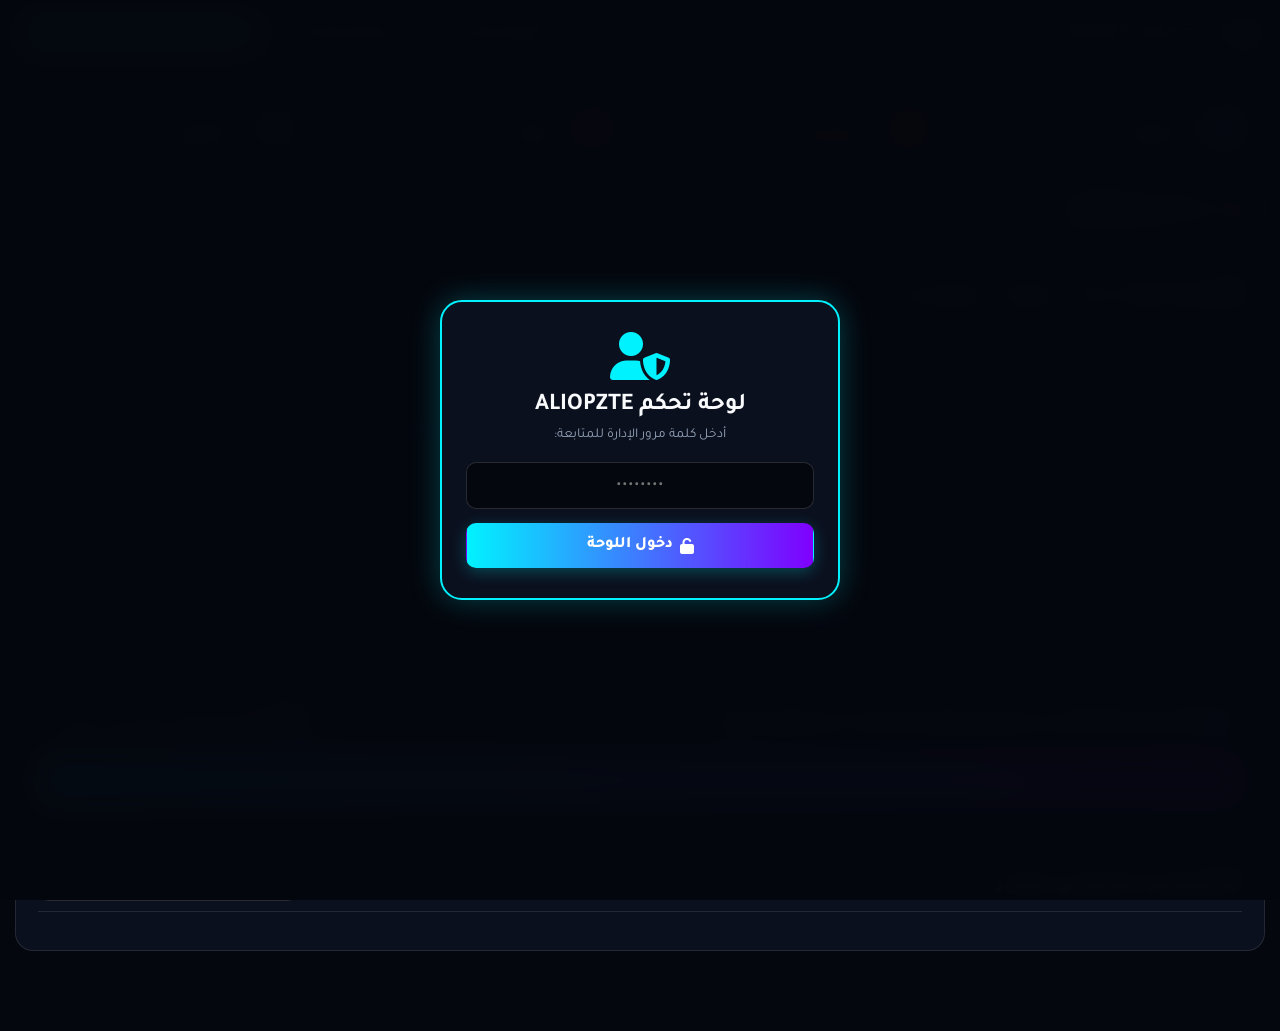
<file: admin.html>
<!DOCTYPE html>
<html lang="ar" dir="rtl">
<head>
    <meta charset="UTF-8">
    <meta name="viewport" content="width=device-width, initial-scale=1.0">
    <title>لوحة تحكم المتجر | ALIOPZTE Admin</title>
    <link href="https://fonts.googleapis.com/css2?family=Tajawal:wght@400;500;700;800;900&display=swap" rel="stylesheet">
    <link rel="stylesheet" href="https://cdnjs.cloudflare.com/ajax/libs/font-awesome/6.5.1/css/all.min.css">
    <style>
        :root {
            --bg-main: #05070e;
            --bg-card: rgba(13, 18, 32, 0.92);
            --primary: #00f2fe;
            --secondary: #7f00ff;
            --accent: #ff007f;
            --success: #10b981;
            --warning: #f59e0b;
            --danger: #ef4444;
            --text-main: #f8fafc;
            --text-muted: #94a3b8;
            --border: rgba(255, 255, 255, 0.1);
        }

        * { box-sizing: border-box; margin: 0; padding: 0; }
        body {
            background-color: var(--bg-main);
            background-image: 
                radial-gradient(circle at 15% 15%, rgba(127, 0, 255, 0.12) 0%, transparent 45%),
                radial-gradient(circle at 85% 85%, rgba(0, 242, 254, 0.12) 0%, transparent 45%);
            background-attachment: fixed;
            color: var(--text-main);
            font-family: 'Tajawal', sans-serif;
            min-height: 100vh;
            padding-bottom: 60px;
        }

        /* شاشة القفل */
        #loginOverlay {
            position: fixed; inset: 0; background: rgba(5, 7, 14, 0.98);
            backdrop-filter: blur(15px); z-index: 9999;
            display: flex; align-items: center; justify-content: center; padding: 20px;
        }
        .login-box {
            background: var(--bg-card); border: 2px solid var(--primary);
            border-radius: 22px; padding: 30px 24px; max-width: 400px; width: 100%;
            text-align: center; box-shadow: 0 0 30px rgba(0, 242, 254, 0.25);
        }

        /* الهيدر */
        .admin-header {
            background: rgba(5, 7, 14, 0.92); backdrop-filter: blur(14px);
            border-bottom: 1px solid var(--border); padding: 14px 20px;
            position: sticky; top: 0; z-index: 1000;
            display: flex; align-items: center; justify-content: space-between; flex-wrap: wrap; gap: 12px;
        }
        .brand { display: flex; align-items: center; gap: 10px; font-weight: 900; font-size: 1.25rem; color: #fff; text-decoration: none; }
        .brand i { color: var(--primary); font-size: 1.5rem; }

        .btn {
            padding: 10px 16px; border-radius: 10px; border: 1px solid transparent;
            font-family: inherit; font-weight: 800; font-size: 0.85rem;
            cursor: pointer; display: inline-flex; align-items: center; gap: 7px;
            text-decoration: none; color: #fff; transition: 0.2s;
        }
        .btn:hover { transform: translateY(-2px); }
        .btn:disabled { opacity: 0.5; cursor: not-allowed; transform: none; }
        .btn-primary { background: linear-gradient(90deg, var(--primary), var(--secondary)); box-shadow: 0 4px 15px rgba(0, 242, 254, 0.25); }
        .btn-success { background: linear-gradient(90deg, #10b981, #059669); box-shadow: 0 4px 15px rgba(16, 185, 129, 0.3); }
        .btn-danger { background: rgba(239, 68, 68, 0.18); border-color: rgba(239, 68, 68, 0.5); color: #fca5a5; }
        .btn-warning { background: linear-gradient(90deg, #f59e0b, #ea580c); color: #fff; }
        .btn-glass { background: rgba(255, 255, 255, 0.07); border-color: var(--border); }

        .container { max-width: 1280px; margin: 20px auto; padding: 0 15px; }

        /* شريط الإحصائيات */
        .stats-grid {
            display: grid; grid-template-columns: repeat(auto-fit, minmax(200px, 1fr));
            gap: 14px; margin-bottom: 20px;
        }
        .stat-card {
            background: var(--bg-card); border: 1px solid var(--border);
            border-radius: 16px; padding: 16px; display: flex; align-items: center; gap: 14px;
        }
        .stat-icon {
            width: 46px; height: 46px; border-radius: 12px;
            display: flex; align-items: center; justify-content: center; font-size: 1.3rem;
        }

        /* التبويبات */
        .tabs-nav {
            display: flex; gap: 8px; overflow-x: auto; padding-bottom: 10px; margin-bottom: 18px;
        }
        .tab-btn {
            background: var(--bg-card); border: 1px solid var(--border);
            color: var(--text-muted); padding: 11px 18px; border-radius: 12px;
            font-family: inherit; font-weight: 800; font-size: 0.88rem;
            cursor: pointer; white-space: nowrap; display: flex; align-items: center; gap: 8px;
        }
        .tab-btn.active {
            background: linear-gradient(90deg, rgba(0, 242, 254, 0.2), rgba(127, 0, 255, 0.2));
            border-color: var(--primary); color: #fff;
        }

        .tab-pane { display: none; }
        .tab-pane.active { display: block; }

        .card-panel {
            background: var(--bg-card); border: 1px solid var(--border);
            border-radius: 18px; padding: 22px; margin-bottom: 20px;
        }
        .panel-title {
            font-size: 1.15rem; font-weight: 900; margin-bottom: 16px;
            padding-bottom: 10px; border-bottom: 1px solid var(--border);
            display: flex; align-items: center; justify-content: space-between; flex-wrap: wrap; gap: 10px;
        }

        .form-grid { display: grid; grid-template-columns: 1fr 1fr; gap: 14px; margin-bottom: 14px; }
        @media (max-width: 700px) { .form-grid { grid-template-columns: 1fr; } }
        .form-group { margin-bottom: 14px; }
        label { display: block; font-size: 0.84rem; font-weight: 800; margin-bottom: 6px; color: #cbd5e1; }
        input[type="text"], input[type="password"], input[type="datetime-local"], select, textarea {
            width: 100%; padding: 11px 14px; border-radius: 10px;
            border: 1px solid rgba(255, 255, 255, 0.14); background: rgba(5, 7, 14, 0.85);
            color: #fff; font-family: inherit; font-size: 0.9rem; outline: none;
        }
        input:focus, select:focus, textarea:focus { border-color: var(--primary); }

        textarea.code-editor-box {
            font-family: monospace;
            font-size: 0.82rem;
            direction: ltr;
            text-align: left;
            line-height: 1.5;
            background: #02040a;
            border-color: rgba(16, 185, 129, 0.4);
            color: #00ff88;
        }

        .patch-guide-banner {
            background: rgba(16, 185, 129, 0.08);
            border: 1px dashed rgba(16, 185, 129, 0.5);
            border-radius: 12px;
            padding: 12px 15px;
            margin-bottom: 16px;
            font-size: 0.83rem;
            line-height: 1.6;
            color: #d1fae5;
        }

        /* قائمة العناصر في الأدمن */
        .admin-items-grid {
            display: grid; grid-template-columns: repeat(auto-fill, minmax(270px, 1fr)); gap: 14px;
        }
        .admin-item-card {
            background: rgba(5, 7, 14, 0.75); border: 1px solid var(--border);
            border-radius: 14px; overflow: hidden; display: flex; flex-direction: column;
        }
        .admin-item-card img { width: 100%; height: 140px; object-fit: cover; }
        .admin-item-body { padding: 12px; flex: 1; display: flex; flex-direction: column; gap: 6px; }
        .admin-item-actions { display: flex; gap: 6px; margin-top: auto; padding-top: 8px; flex-wrap: wrap; }

        /* بادجات جوائز العجلة */
        .prizes-list { display: flex; flex-wrap: wrap; gap: 10px; margin-top: 12px; }
        .prize-chip {
            background: rgba(255, 215, 0, 0.12); border: 1px solid rgba(255, 215, 0, 0.4);
            color: #ffd700; padding: 8px 14px; border-radius: 12px; font-weight: 800; font-size: 0.88rem;
            display: flex; align-items: center; gap: 10px;
        }
        .prize-chip button {
            background: rgba(239, 68, 68, 0.25); border: none; color: #fca5a5;
            width: 22px; height: 22px; border-radius: 50%; cursor: pointer; font-size: 0.75rem;
        }

        .quick-xp-btns { display: flex; gap: 8px; flex-wrap: wrap; margin: 10px 0 16px; }
        .quick-xp-btn {
            background: rgba(0, 242, 254, 0.12); border: 1px solid rgba(0, 242, 254, 0.35);
            color: var(--primary); padding: 6px 12px; border-radius: 8px;
            font-family: inherit; font-weight: 800; font-size: 0.8rem; cursor: pointer;
        }
        .quick-xp-btn:hover { background: var(--primary); color: #000; }

        #toastBox {
            position: fixed; bottom: 20px; left: 20px; z-index: 9999;
            display: flex; flex-direction: column; gap: 8px;
        }
        .toast-item {
            background: #0d1222; border-right: 4px solid var(--primary);
            color: #fff; padding: 12px 18px; border-radius: 10px; font-weight: 800;
            box-shadow: 0 8px 25px rgba(0,0,0,0.6); font-size: 0.88rem;
        }
    </style>
</head>
<body>

    <!-- نافذة تسجيل الدخول للأدمن -->
    <div id="loginOverlay">
        <div class="login-box">
            <i class="fa-solid fa-user-shield" style="font-size:3rem; color:var(--primary); margin-bottom:12px;"></i>
            <h2 style="margin-bottom:6px;">لوحة تحكم ALIOPZTE</h2>
            <p style="color:var(--text-muted); font-size:0.85rem; margin-bottom:18px;">أدخل كلمة مرور الإدارة للمتابعة:</p>
            <input type="password" id="adminPassInput" placeholder="••••••••" style="text-align:center; font-size:1.2rem; margin-bottom:14px;" onkeydown="if(event.key==='Enter') checkAdminLogin()">
            <button type="button" onclick="checkAdminLogin()" class="btn btn-primary" style="width:100%; justify-content:center; padding:12px; font-size:1rem;">
                <i class="fa-solid fa-unlock"></i> دخول اللوحة
            </button>
            <p id="loginErr" style="color:var(--danger); font-size:0.82rem; margin-top:10px; display:none;">❌ كلمة المرور غير صحيحة!</p>
        </div>
    </div>

    <!-- سكريبت مستقل ومعزول لتسجيل الدخول حتى يعمل فوراً وبضمان 100% -->
    <script>
        function checkAdminLogin() {
            var passInput = document.getElementById('adminPassInput');
            var errBox = document.getElementById('loginErr');
            var val = passInput ? passInput.value.trim() : '';
            if (val === "19861986") {
                sessionStorage.setItem("ali_admin_logged", "true");
                document.getElementById('loginOverlay').style.display = 'none';
                if (typeof window.initAdminPanel === 'function') {
                    window.initAdminPanel();
                }
            } else {
                if (errBox) errBox.style.display = 'block';
            }
        }
        if (sessionStorage.getItem("ali_admin_logged") === "true") {
            document.getElementById('loginOverlay').style.display = 'none';
        }
    </script>

    <!-- الهيدر العلوي -->
    <header class="admin-header">
        <a href="index.html" class="brand">
            <i class="fa-solid fa-gauge-high"></i>
            <span>إدارة متجر <span style="color:var(--primary);">ALIOPZTE</span></span>
        </a>
        <div style="display:flex; gap:8px; flex-wrap:wrap;">
            <a href="index.html" class="btn btn-glass"><i class="fa-solid fa-store"></i> فتح المتجر</a>
            <button onclick="saveDataToGitHub()" id="mainSaveBtn" class="btn btn-success">
                <i class="fa-solid fa-cloud-arrow-up"></i> حفظ جميع التغييرات في المتجر
            </button>
        </div>
    </header>

    <div class="container">
        <!-- شريط الإحصائيات السريعة -->
        <div class="stats-grid">
            <div class="stat-card">
                <div class="stat-icon" style="background:rgba(0,242,254,0.15); color:var(--primary);"><i class="fa-solid fa-gamepad"></i></div>
                <div>
                    <span style="font-size:0.78rem; color:var(--text-muted);">إجمالي العناصر والملفات</span>
                    <strong id="statItemsCount" style="display:block; font-size:1.25rem;">0 عنصر</strong>
                </div>
            </div>
            <div class="stat-card">
                <div class="stat-icon" style="background:rgba(245,158,11,0.15); color:#ffd700;"><i class="fa-solid fa-dharmachakra"></i></div>
                <div>
                    <span style="font-size:0.78rem; color:var(--text-muted);">حالة عجلة الحظ</span>
                    <strong id="statWheelState" style="display:block; font-size:1.1rem; color:#ffd700;">مقفلة 🔒</strong>
                </div>
            </div>
            <div class="stat-card">
                <div class="stat-icon" style="background:rgba(255,0,127,0.15); color:var(--accent);"><i class="fa-solid fa-key"></i></div>
                <div>
                    <span style="font-size:0.78rem; color:var(--text-muted);">أكواد الهدايا الفعالة</span>
                    <strong id="statCodesCount" style="display:block; font-size:1.25rem;">0 كود</strong>
                </div>
            </div>
            <div class="stat-card">
                <div class="stat-icon" style="background:rgba(16,185,129,0.15); color:var(--success);"><i class="fa-solid fa-handshake"></i></div>
                <div>
                    <span style="font-size:0.78rem; color:var(--text-muted);">شركاء المتجر</span>
                    <strong id="statPartnersCount" style="display:block; font-size:1.25rem;">0 شريك</strong>
                </div>
            </div>
        </div>

        <!-- أزرار التبويبات -->
        <nav class="tabs-nav">
            <button class="tab-btn active" onclick="switchTab('tab-items', this)"><i class="fa-solid fa-boxes-stacked"></i> إدارة الألعاب والمودات</button>
            <button class="tab-btn" onclick="switchTab('tab-wheel', this)"><i class="fa-solid fa-dharmachakra"></i> عجلة الحظ وجوائز XP</button>
            <button class="tab-btn" onclick="switchTab('tab-codes', this)"><i class="fa-solid fa-key"></i> أكواد الهدايا</button>
            <button class="tab-btn" onclick="switchTab('tab-partners', this)"><i class="fa-solid fa-handshake"></i> روم الشراكات</button>
            <button class="tab-btn" onclick="switchTab('tab-settings', this)"><i class="fa-solid fa-sliders"></i> الأخبار وإعدادات GitHub</button>
            <button class="tab-btn" onclick="switchTab('tab-updater', this)"><i class="fa-solid fa-wand-magic-sparkles" style="color:#10b981;"></i> 🤖 المرقع الذكي وتحديث الكود</button>
        </nav>

        <!-- ================= 1. تبويب إدارة العناصر ================= -->
        <div id="tab-items" class="tab-pane active">
            <div class="card-panel">
                <div class="panel-title">
                    <span id="itemFormHeader"><i class="fa-solid fa-plus-circle" style="color:var(--primary);"></i> إضافة لعبة / مود / سكربت / فيديو جديد</span>
                    <button id="cancelEditBtn" onclick="resetItemForm()" class="btn btn-glass" style="display:none;">إلغاء التعديل</button>
                </div>

                <input type="hidden" id="editItemId" value="">

                <div class="form-grid">
                    <div class="form-group">
                        <label>عنوان العنصر (اسم اللعبة أو المود أو الحلقة):</label>
                        <input type="text" id="itemTitle" placeholder="مثال: مود التحول في ماين كرافت للجوال">
                    </div>
                    <div class="form-group">
                        <label>القسم (Category):</label>
                        <select id="itemCategory">
                            <option value="minecraft">🧊 ماين كرافت (minecraft)</option>
                            <option value="roblox">🎮 روبلكس (roblox)</option>
                            <option value="mods">🧩 مودات (mods)</option>
                            <option value="scripts">💻 سكربتات (scripts)</option>
                            <option value="other-games">👻 ألعاب أخرى (other-games)</option>
                            <option value="videos">🎬 فيديوهات (videos)</option>
                        </select>
                    </div>
                </div>

                <div class="form-grid">
                    <div class="form-group">
                        <label>رابط صورة العنصر (Image URL):</label>
                        <input type="text" id="itemImage" placeholder="https://...">
                    </div>
                    <div class="form-group">
                        <label>رابط التحميل أو الفيديو (Download / Video URL):</label>
                        <input type="text" id="itemUrl" placeholder="https://...">
                    </div>
                </div>

                <div class="form-group">
                    <label>وصف العنصر:</label>
                    <textarea id="itemDesc" rows="2" placeholder="اكتب وصفاً مختصراً ومشوقاً للعنصر..."></textarea>
                </div>

                <div class="form-group">
                    <label>كود السكربت للنسخ المباشر (اختياري - يظهر في صندوق النسخ السريع):</label>
                    <input type="text" id="itemScript" placeholder="اختياري: loadstring(game:HttpGet('...'))()">
                </div>

                <div style="display:flex; align-items:center; justify-content:space-between; flex-wrap:wrap; gap:12px; background:rgba(88,101,242,0.12); border:1px solid rgba(88,101,242,0.35); padding:12px 15px; border-radius:12px; margin-bottom:14px;">
                    <label style="margin:0; display:flex; align-items:center; gap:8px; cursor:pointer; color:#fff;">
                        <input type="checkbox" id="notifyDiscordOnAdd" checked style="width:18px; height:18px;">
                        <span>🔔 إرسال إشعار تلقائي في ديسكورد مع منشن <code>@everyone</code> عند إضافة هذا العنصر</span>
                    </label>
                    <label style="margin:0; display:flex; align-items:center; gap:8px; cursor:pointer; color:#ffd700;">
                        <input type="checkbox" id="setAsFeaturedOnAdd" style="width:18px; height:18px;">
                        <span>🔥 تعيين كعنصر رائج في أعلى المتجر</span>
                    </label>
                </div>

                <button id="saveItemBtn" onclick="addOrUpdateItem()" class="btn btn-primary" style="width:100%; justify-content:center; padding:12px; font-size:0.95rem;">
                    <i class="fa-solid fa-plus"></i> إضافة العنصر وحفظه في المتجر
                </button>
            </div>

            <div class="card-panel">
                <div class="panel-title">
                    <span><i class="fa-solid fa-layer-group" style="color:var(--primary);"></i> العناصر الحالية في المتجر</span>
                    <input type="text" id="adminSearchInput" oninput="renderAdminItems()" placeholder="ابحث في العناصر..." style="max-width:260px; padding:7px 12px;">
                </div>
                <div id="adminItemsGrid" class="admin-items-grid"></div>
            </div>
        </div>

        <!-- ================= 2. تبويب عجلة الحظ وجوائز الـ XP ================= -->
        <div id="tab-wheel" class="tab-pane">
            <div class="card-panel">
                <div class="panel-title">
                    <span><i class="fa-solid fa-dharmachakra" style="color:#ffd700;"></i> التحكم الكامل بعجلة الحظ وجوائز الـ XP</span>
                    <button onclick="saveDataToGitHub()" class="btn btn-success"><i class="fa-solid fa-floppy-disk"></i> حفظ إعدادات العجلة</button>
                </div>

                <div class="form-group">
                    <label>حالة عجلة الحظ في المتجر (Wheel Status):</label>
                    <select id="wheelStatusSelect" onchange="updateWheelStatusLocal()">
                        <option value="open">🟢 مفتوحة للجميع (Open - يمكن للمتابعين تدويرها)</option>
                        <option value="locked">🔒 مقفلة مؤقتاً (Locked - تظهر العجلة مع رسالة مقفلة مؤقتاً)</option>
                        <option value="hidden">👁️‍🗨️ مخفية تماماً (Hidden - إخفاء زر الحظ من الهيدر)</option>
                    </select>
                </div>

                <hr style="border-color:var(--border); margin:18px 0;">

                <label>⚡ إضافة سريعة لجوائز نقاط XP بضغطة زر (تُضاف لرصيد الفائز تلقائياً):</label>
                <div class="quick-xp-btns">
                    <button class="quick-xp-btn" onclick="quickAddPrize('10 XP 🎁')">+ إضافة (10 XP 🎁)</button>
                    <button class="quick-xp-btn" onclick="quickAddPrize('25 XP ⚡')">+ إضافة (25 XP ⚡)</button>
                    <button class="quick-xp-btn" onclick="quickAddPrize('50 XP 🔥')">+ إضافة (50 XP 🔥)</button>
                    <button class="quick-xp-btn" onclick="quickAddPrize('100 XP 💎')">+ إضافة (100 XP 💎)</button>
                    <button class="quick-xp-btn" onclick="quickAddPrize('200 XP 👑')">+ إضافة (200 XP 👑)</button>
                    <button class="quick-xp-btn" onclick="quickAddPrize('حظ أوفر في المرة القادمة!')">+ إضافة (حظ أوفر)</button>
                </div>

                <div class="form-group" style="margin-top:14px;">
                    <label>أو اكتب جائزة مخصصة (أي نص يحتوي على رقم مثل <code>75 XP</code> سيعطي الفائز 75 نقطة XP تلقائياً!):</label>
                    <div style="display:flex; gap:10px;">
                        <input type="text" id="newWheelPrizeInput" placeholder="مثال: 60 XP 🔥 أو كود سري: VIP2026">
                        <button onclick="addCustomWheelPrize()" class="btn btn-primary" style="white-space:nowrap;"><i class="fa-solid fa-plus"></i> إضافة الجائزة</button>
                    </div>
                </div>

                <label style="margin-top:16px;">🎁 الجوائز الموجودة داخل العجلة حالياً (اضغط X لحذف أي جائزة):</label>
                <div id="wheelPrizesList" class="prizes-list"></div>
            </div>
        </div>

        <!-- ================= 3. تبويب أكواد الهدايا ================= -->
        <div id="tab-codes" class="tab-pane">
            <div class="card-panel">
                <div class="panel-title">
                    <span><i class="fa-solid fa-key" style="color:var(--accent);"></i> إدارة أكواد الهدايا والمودات السرية</span>
                </div>

                <div class="form-grid">
                    <div class="form-group">
                        <label>الكود السري (Code):</label>
                        <div style="display:flex; gap:8px;">
                            <input type="text" id="newCodeText" placeholder="مثال: ALI2026">
                            <button onclick="generateRandomCode()" class="btn btn-glass" title="توليد كود عشوائي"><i class="fa-solid fa-dice"></i></button>
                        </div>
                    </div>
                    <div class="form-group">
                        <label>الرابط الذي يفتحه الكود (URL):</label>
                        <input type="text" id="newCodeUrl" placeholder="https://...">
                    </div>
                </div>
                <button onclick="addGiftCode()" class="btn btn-primary"><i class="fa-solid fa-plus"></i> إضافة الكود وحفظه</button>

                <div id="codesListContainer" style="margin-top:20px; display:flex; flex-direction:column; gap:10px;"></div>
            </div>
        </div>

        <!-- ================= 4. تبويب الشراكات ================= -->
        <div id="tab-partners" class="tab-pane">
            <div class="card-panel">
                <div class="panel-title">
                    <span><i class="fa-solid fa-handshake" style="color:var(--primary);"></i> إدارة روم الشراكات</span>
                </div>
                <div class="form-grid">
                    <div class="form-group">
                        <label>اسم الشريك أو القناة:</label>
                        <input type="text" id="partnerName" placeholder="اسم اليوتيوبر / الشريك">
                    </div>
                    <div class="form-group">
                        <label>رابط صورة الشريك (Avatar URL):</label>
                        <input type="text" id="partnerImage" placeholder="https://...">
                    </div>
                </div>
                <div class="form-group">
                    <label>رابط قناة اليوتيوب أو السيرفر:</label>
                    <input type="text" id="partnerUrl" placeholder="https://youtube.com/...">
                </div>
                <button onclick="addPartner()" class="btn btn-primary"><i class="fa-solid fa-plus"></i> إضافة الشريك وحفظه</button>

                <div id="partnersListContainer" style="margin-top:20px; display:grid; grid-template-columns:repeat(auto-fill, minmax(240px,1fr)); gap:12px;"></div>
            </div>
        </div>

        <!-- ================= 5. تبويب الأخبار وإعدادات GitHub والديسكورد ================= -->
        <div id="tab-settings" class="tab-pane">
            <div class="card-panel">
                <div class="panel-title">
                    <span><i class="fa-solid fa-bullhorn" style="color:var(--primary);"></i> شريط الأخبار المتحرك والعداد التنازلي وإعدادات الربط</span>
                    <button onclick="saveDataToGitHub()" class="btn btn-success"><i class="fa-solid fa-floppy-disk"></i> حفظ الإعدادات</button>
                </div>

                <div class="form-group">
                    <label>نص شريط الأخبار المتحرك في أعلى المتجر (News Ticker):</label>
                    <input type="text" id="newsTickerInput" placeholder="🔥 أهلاً بك في متجر ALIOPZTE الرسمي...">
                </div>

                <div class="form-grid">
                    <div class="form-group">
                        <label>عنوان الحدث القادم (فوق العداد التنازلي في المتجر):</label>
                        <input type="text" id="eventTitleInput" placeholder="🔥 العد التنازلي للفعالية والتحديث القادم في المتجر!">
                    </div>
                    <div class="form-group">
                        <label>وقت وتاريخ انتهاء العداد التنازلي:</label>
                        <input type="datetime-local" id="eventTargetDateInput">
                    </div>
                </div>

                <div class="form-group">
                    <label>العنصر الرائج في البنر الرئيسي (Featured Item):</label>
                    <select id="featuredItemSelect"></select>
                </div>

                <hr style="border-color:var(--border); margin:20px 0;">

                <div class="form-grid">
                    <div class="form-group">
                        <label><i class="fa-brands fa-github"></i> مفتاح GitHub الشخصي (Token - يُحفظ في جهازك فقط):</label>
                        <input type="password" id="ghTokenInput" placeholder="ghp_xxxxxxxxxxxxxxxxxxxx" oninput="localStorage.setItem('ali_store_gh_token', this.value.trim())">
                    </div>
                    <div class="form-group">
                        <label><i class="fa-brands fa-discord"></i> رابط Webhook ديسكورد لإشعارات الإضافات الجديدة:</label>
                        <input type="text" id="discordWebhookInput" placeholder="https://discord.com/api/webhooks/..." oninput="localStorage.setItem('ali_store_webhook', this.value.trim())">
                    </div>
                </div>

                <div style="display:flex; gap:10px; flex-wrap:wrap; margin-top:10px;">
                    <button onclick="downloadBackupJson()" class="btn btn-glass"><i class="fa-solid fa-download"></i> تحميل نسخة احتياطية (data.json)</button>
                </div>
            </div>
        </div>

        <!-- ================= 6. تبويب المرقع الذكي وتحديث كود الموقع بضغطة زر ================= -->
        <div id="tab-updater" class="tab-pane">

            <div class="card-panel" style="border-color: var(--primary); padding: 16px 22px;">
                <div style="display:flex; align-items:center; justify-content:space-between; flex-wrap:wrap; gap:12px;">
                    <label style="margin:0; font-size:0.95rem; color:#fff;">
                        <i class="fa-solid fa-file-code" style="color:var(--primary);"></i> اختر الملف المراد تعديله أو تحديثه في GitHub:
                    </label>
                    <select id="targetFileToUpdate" style="max-width:340px;">
                        <option value="index.html">🌐 الصفحة الرئيسية للمتجر (index.html)</option>
                        <option value="admin.html">🛠️ لوحة التحكم (admin.html)</option>
                    </select>
                </div>
            </div>

            <!-- الأداة 1: المرقع الذكي الأوتوماتيكي -->
            <div class="card-panel" style="border-color: var(--success);">
                <div class="panel-title">
                    <span><i class="fa-solid fa-robot" style="color:var(--success);"></i> 1. المرقع الذكي الأوتوماتيكي (يعدل الجزء الصغير تلقائياً بدون استهلاك السقف!)</span>
                </div>

                <div class="patch-guide-banner">
                    💡 <b>كيف تستخدم المرقع الذكي لتوفير سقف جيميناي؟</b><br>
                    اطلب من جيميناي أي تعديل وقل له: <b>"أعطني كود ترقيع للمرقع الذكي"</b>. سيعطيك بضعة أسطر فقط تلصقها هنا وتضغط الزر، وستقوم اللوحة تلقائياً بسحب الملف من GitHub، ودمج التعديل في مكانه الدقيق، وإعادة رفعه فوراً!
                </div>

                <div class="form-group">
                    <label>الصق كود الترقيع الذكي (Smart Patch) هنا:</label>
                    <textarea id="smartPatchInput" class="code-editor-box" rows="8" placeholder="<<<OLD&#10;السطر القديم&#10;===NEW&#10;السطر الجديد&#10;>>>&#10;&#10;أو أوامر الإضافة التلقائية:&#10;<<<ADD_CSS ... >>>&#10;<<<ADD_HTML ... >>>&#10;<<<ADD_JS ... >>>"></textarea>
                </div>

                <button onclick="applySmartPatchToGitHub()" id="smartPatchBtn" class="btn btn-success" style="width:100%; justify-content:center; padding:14px; font-size:1rem;">
                    <i class="fa-solid fa-wand-magic-sparkles"></i> تطبيق كود الترقيع الذكي وتحديث الموقع في GitHub الآن!
                </button>
            </div>

            <!-- الأداة 2: استبدال جزء قديم بجزء جديد -->
            <div class="card-panel">
                <div class="panel-title">
                    <span><i class="fa-solid fa-magnifying-glass-arrow-right" style="color:var(--primary);"></i> 2. استبدال جزء بسيط مباشرة (القديم ⬅️ الجديد)</span>
                </div>
                <div class="form-grid">
                    <div class="form-group">
                        <label style="color:#fca5a5;">❌ الكود أو النص القديم (الموجود حالياً في الملف):</label>
                        <textarea id="findOldCodeInput" class="code-editor-box" style="border-color:rgba(239,68,68,0.4); color:#fca5a5;" rows="6" placeholder="الصق السطر أو الكود القديم هنا..."></textarea>
                    </div>
                    <div class="form-group">
                        <label style="color:#86efac;">✅ الكود أو النص الجديد (الذي سيحل محله):</label>
                        <textarea id="replaceNewCodeInput" class="code-editor-box" rows="6" placeholder="الصق السطر أو الكود الجديد هنا..."></textarea>
                    </div>
                </div>

                <button onclick="runFindAndReplaceOnGitHub()" id="findReplaceBtn" class="btn btn-primary" style="width:100%; justify-content:center; padding:13px; font-size:0.95rem;">
                    <i class="fa-solid fa-arrows-rotate"></i> استبدال الجزء المحدد وحفظ التعديل في GitHub
                </button>
            </div>

            <!-- الأداة 3: محدث الكود الكامل -->
            <div class="card-panel">
                <div class="panel-title">
                    <span><i class="fa-solid fa-bolt" style="color:#ffd700;"></i> 3. محدث الكود الكامل للموقع (استبدال الملف بالكامل عند الحاجة)</span>
                    <button onclick="pullRawFileFromGitHub()" class="btn btn-glass" style="font-size:0.8rem;">
                        <i class="fa-solid fa-cloud-arrow-down"></i> سحب كود الملف الحالي من GitHub
                    </button>
                </div>
                <div class="form-group">
                    <label>الصق الكود الكامل الجديد هنا:</label>
                    <textarea id="rawHtmlCodeInput" rows="8" placeholder="<!DOCTYPE html>... الصق الكود الكامل هنا" style="font-family:monospace; font-size:0.8rem; direction:ltr; text-align:left;"></textarea>
                </div>
                <button onclick="pushRawFileToGitHub()" id="pushCodeBtn" class="btn btn-warning" style="width:100%; justify-content:center; padding:14px; font-size:1rem;">
                    <i class="fa-solid fa-rocket"></i> استبدال وتحديث الملف الكامل في GitHub الآن!
                </button>
            </div>

        </div>

    </div>

    <div id="toastBox"></div>

    <script>
        var REPO_OWNER = "markbrabos010-lab";
        var REPO_NAME = "ALIOPZTE-";
        var DEFAULT_WEBHOOK = "https://discord.com/api/webhooks/1559231090017960036/YxeIkD33H6_3EMzHLFq53PKPnnQ2Zvg6f0XZo-19ZkiIk7zfI9uR9KSenZuCRtLzpO6r";

        var storeData = {
            newsTicker: "🔥 أهلاً بك في متجر ALIOPZTE الرسمي للألعاب والمودات | لا تنسَ الانضمام لسيرفر الديسكورد!",
            eventTitle: "🔥 العد التنازلي للفعالية والتحديث القادم في المتجر!",
            eventTargetDate: "",
            featuredId: null,
            wheelStatus: "open",
            wheelPrizes: ["15 XP ⚡", "25 XP 💎", "50 XP 🔥", "100 XP 👑", "20 XP ✨", "5 XP 🎁"],
            items: [],
            partners: [],
            codes: []
        };

        function showToast(msg, color) {
            color = color || "#00f2fe";
            var box = document.getElementById('toastBox');
            var el = document.createElement('div');
            el.className = 'toast-item';
            el.style.borderRightColor = color;
            el.innerText = msg;
            box.appendChild(el);
            setTimeout(function() { el.remove(); }, 4000);
        }

        window.addEventListener('DOMContentLoaded', function() {
            if (sessionStorage.getItem("ali_admin_logged") === "true") {
                document.getElementById('loginOverlay').style.display = 'none';
                initAdminPanel();
            }
        });

        function switchTab(tabId, btn) {
            document.querySelectorAll('.tab-pane').forEach(function(p) { p.classList.remove('active'); });
            document.querySelectorAll('.tab-btn').forEach(function(b) { b.classList.remove('active'); });
            document.getElementById(tabId).classList.add('active');
            btn.classList.add('active');
        }

        async function initAdminPanel() {
            var savedToken = localStorage.getItem('ali_store_gh_token') || localStorage.getItem('ali_bot_gh_token') || '';
            document.getElementById('ghTokenInput').value = savedToken;

            var savedWebhook = localStorage.getItem('ali_store_webhook') || DEFAULT_WEBHOOK;
            document.getElementById('discordWebhookInput').value = savedWebhook;

            try {
                var res = await fetch('data.json?nocache=' + Date.now());
                if (res.ok) {
                    var data = await res.json();
                    storeData = Object.assign(storeData, data);
                    if (!storeData.wheelPrizes || storeData.wheelPrizes.length === 0) {
                        storeData.wheelPrizes = ["15 XP ⚡", "25 XP 💎", "50 XP 🔥", "100 XP 👑", "20 XP ✨"];
                    }
                }
            } catch (e) {}

            refreshAllAdminUI();
        }

        function refreshAllAdminUI() {
            document.getElementById('statItemsCount').innerText = (storeData.items || []).length + " عنصر";
            document.getElementById('statCodesCount').innerText = (storeData.codes || []).length + " كود";
            document.getElementById('statPartnersCount').innerText = (storeData.partners || []).length + " شريك";

            var stateMap = { open: "مفتوحة 🟢", locked: "مقفلة 🔒", hidden: "مخفية 👁️‍🗨️" };
            document.getElementById('statWheelState').innerText = stateMap[storeData.wheelStatus] || "مفتوحة 🟢";
            document.getElementById('wheelStatusSelect').value = storeData.wheelStatus || 'open';
            document.getElementById('newsTickerInput').value = storeData.newsTicker || '';
            document.getElementById('eventTitleInput').value = storeData.eventTitle || '';
            document.getElementById('eventTargetDateInput').value = storeData.eventTargetDate || '';

            renderAdminItems();
            renderWheelPrizesAdmin();
            renderCodesAdmin();
            renderPartnersAdmin();
            renderFeaturedSelect();
        }

        function renderAdminItems() {
            var grid = document.getElementById('adminItemsGrid');
            var q = (document.getElementById('adminSearchInput').value || '').trim().toLowerCase();
            var items = (storeData.items || []).filter(function(i) { return !q || (i.title && i.title.toLowerCase().includes(q)); });

            if (items.length === 0) {
                grid.innerHTML = '<p style="color:var(--text-muted);">لا توجد عناصر حالياً.</p>';
                return;
            }

            grid.innerHTML = items.map(function(item) {
                var isFeat = String(storeData.featuredId) === String(item.id);
                return '<div class="admin-item-card" style="' + (isFeat ? 'border-color:#ffd700;' : '') + '">' +
                    '<img src="' + item.image + '" loading="lazy" onerror="this.src=\'https://cdn-icons-png.flaticon.com/512/686/686589.png\'">' +
                    '<div class="admin-item-body">' +
                        '<div style="display:flex; justify-content:space-between; align-items:center;">' +
                            '<span style="font-size:0.72rem; background:rgba(0,242,254,0.15); color:var(--primary); padding:2px 8px; border-radius:6px;">' + item.category + '</span>' +
                            (isFeat ? '<span style="font-size:0.72rem; color:#ffd700; font-weight:bold;">🔥 الرائج حالياً</span>' : '') +
                        '</div>' +
                        '<strong style="font-size:0.95rem;">' + item.title + '</strong>' +
                        '<p style="font-size:0.78rem; color:var(--text-muted); display:-webkit-box; -webkit-line-clamp:2; -webkit-box-orient:vertical; overflow:hidden;">' + (item.desc || '') + '</p>' +
                        '<div class="admin-item-actions">' +
                            '<button onclick="startEditItem(\'' + item.id + '\')" class="btn btn-glass" style="flex:1; padding:6px 10px; font-size:0.78rem; justify-content:center;"><i class="fa-solid fa-pen"></i> تعديل</button>' +
                            '<button onclick="setFeaturedQuick(\'' + item.id + '\')" class="btn btn-glass" style="padding:6px 10px; font-size:0.78rem; color:#ffd700;" title="تعيين كعنصر رائج"><i class="fa-solid fa-fire"></i></button>' +
                            '<button onclick="deleteItem(\'' + item.id + '\')" class="btn btn-danger" style="padding:6px 10px; font-size:0.78rem;"><i class="fa-solid fa-trash"></i></button>' +
                        '</div>' +
                    '</div>' +
                '</div>';
            }).join('');
        }

        async function addOrUpdateItem() {
            var editId = document.getElementById('editItemId').value;
            var title = document.getElementById('itemTitle').value.trim();
            var category = document.getElementById('itemCategory').value;
            var image = document.getElementById('itemImage').value.trim();
            var url = document.getElementById('itemUrl').value.trim();
            var desc = document.getElementById('itemDesc').value.trim();
            var script = document.getElementById('itemScript').value.trim();

            if (!title || !image || !url) {
                return showToast("⚠️ يرجى ملء العنوان ورابط الصورة ورابط التحميل!", "#f59e0b");
            }

            if (!storeData.items) storeData.items = [];

            if (editId) {
                var idx = storeData.items.findIndex(function(i) { return String(i.id) === String(editId); });
                if (idx !== -1) {
                    storeData.items[idx] = { id: storeData.items[idx].id, title: title, category: category, image: image, url: url, desc: desc, script: script };
                }
                showToast("✅ تم تعديل العنصر! جاري الحفظ في المتجر...");
            } else {
                var newId = Date.now();
                var newItem = { id: newId, title: title, category: category, image: image, url: url, desc: desc, script: script };
                storeData.items.unshift(newItem);

                if (document.getElementById('setAsFeaturedOnAdd').checked) {
                    storeData.featuredId = newId;
                }
                if (document.getElementById('notifyDiscordOnAdd').checked) {
                    sendNewItemDiscordWebhook(newItem);
                }
            }

            resetItemForm();
            refreshAllAdminUI();
            await saveDataToGitHub();
        }

        function startEditItem(id) {
            var item = storeData.items.find(function(i) { return String(i.id) === String(id); });
            if (!item) return;
            document.getElementById('editItemId').value = item.id;
            document.getElementById('itemTitle').value = item.title || '';
            document.getElementById('itemCategory').value = item.category || 'minecraft';
            document.getElementById('itemImage').value = item.image || '';
            document.getElementById('itemUrl').value = item.url || '';
            document.getElementById('itemDesc').value = item.desc || '';
            document.getElementById('itemScript').value = item.script || '';

            document.getElementById('itemFormHeader').innerHTML = '<i class="fa-solid fa-pen-to-square" style="color:#ffd700;"></i> تعديل العنصر: ' + item.title;
            document.getElementById('saveItemBtn').innerHTML = '<i class="fa-solid fa-check"></i> حفظ التعديلات على العنصر';
            document.getElementById('cancelEditBtn').style.display = 'inline-flex';
            window.scrollTo({ top: 0, behavior: 'smooth' });
        }

        function resetItemForm() {
            document.getElementById('editItemId').value = '';
            document.getElementById('itemTitle').value = '';
            document.getElementById('itemImage').value = '';
            document.getElementById('itemUrl').value = '';
            document.getElementById('itemDesc').value = '';
            document.getElementById('itemScript').value = '';
            document.getElementById('itemFormHeader').innerHTML = '<i class="fa-solid fa-plus-circle" style="color:var(--primary);"></i> إضافة لعبة / مود / سكربت / فيديو جديد';
            document.getElementById('saveItemBtn').innerHTML = '<i class="fa-solid fa-plus"></i> إضافة العنصر وحفظه في المتجر';
            document.getElementById('cancelEditBtn').style.display = 'none';
        }

        async function deleteItem(id) {
            if (!confirm("هل أنت متأكد من حذف هذا العنصر؟")) return;
            storeData.items = storeData.items.filter(function(i) { return String(i.id) !== String(id); });
            refreshAllAdminUI();
            await saveDataToGitHub();
        }

        async function setFeaturedQuick(id) {
            storeData.featuredId = id;
            refreshAllAdminUI();
            await saveDataToGitHub();
        }

        async function sendNewItemDiscordWebhook(item) {
            var webhookUrl = document.getElementById('discordWebhookInput').value.trim() || DEFAULT_WEBHOOK;
            if (!webhookUrl) return;
            var itemDirectLink = "https://markbrabos010-lab.github.io/ALIOPZTE-/?id=" + item.id;
            try {
                await fetch(webhookUrl, {
                    method: 'POST',
                    headers: { 'Content-Type': 'application/json' },
                    body: JSON.stringify({
                        content: "@everyone 🔥 **إضافة جديدة نزلت الآن في متجر ALIOPZTE!**",
                        embeds: [{
                            title: "🎮 " + item.title,
                            description: (item.desc || 'متوفر الآن للتحميل المباشر في المتجر!') + "\n\n📥 **[اضغط هنا للفتح والتحميل مباشرة](" + itemDirectLink + ")**",
                            color: 65534,
                            image: { url: item.image },
                            fields: [{ name: "📂 القسم:", value: item.category, inline: true }],
                            timestamp: new Date().toISOString()
                        }]
                    })
                });
            } catch (e) {}
        }

        function updateWheelStatusLocal() {
            storeData.wheelStatus = document.getElementById('wheelStatusSelect').value;
            refreshAllAdminUI();
        }

        function renderWheelPrizesAdmin() {
            var box = document.getElementById('wheelPrizesList');
            if (!storeData.wheelPrizes || storeData.wheelPrizes.length === 0) {
                box.innerHTML = '<p style="color:var(--text-muted);">لا توجد جوائز مضافة.</p>';
                return;
            }
            box.innerHTML = storeData.wheelPrizes.map(function(p, idx) {
                return '<div class="prize-chip"><span>🎁 ' + p + '</span><button onclick="removeWheelPrize(' + idx + ')" title="حذف الجائزة"><i class="fa-solid fa-xmark"></i></button></div>';
            }).join('');
        }

        function quickAddPrize(prizeText) {
            if (!storeData.wheelPrizes) storeData.wheelPrizes = [];
            storeData.wheelPrizes.push(prizeText);
            renderWheelPrizesAdmin();
            showToast("➕ تمت إضافة (" + prizeText + ") إلى العجلة! اضغط حفظ لتطبيقها.");
        }

        function addCustomWheelPrize() {
            var val = document.getElementById('newWheelPrizeInput').value.trim();
            if (!val) return showToast("⚠️ اكتب الجائزة أولاً!", "#f59e0b");
            if (!storeData.wheelPrizes) storeData.wheelPrizes = [];
            storeData.wheelPrizes.push(val);
            document.getElementById('newWheelPrizeInput').value = '';
            renderWheelPrizesAdmin();
            showToast("➕ تمت إضافة (" + val + ") إلى العجلة!");
        }

        function removeWheelPrize(idx) {
            storeData.wheelPrizes.splice(idx, 1);
            renderWheelPrizesAdmin();
        }

        function generateRandomCode() {
            var chars = "ABCDEFGHJKLMNPQRSTUVWXYZ23456789";
            var res = "ALI-";
            for (var i = 0; i < 5; i++) res += chars.charAt(Math.floor(Math.random() * chars.length));
            document.getElementById('newCodeText').value = res;
        }

        async function addGiftCode() {
            var code = document.getElementById('newCodeText').value.trim();
            var url = document.getElementById('newCodeUrl').value.trim();
            if (!code || !url) return showToast("⚠️ اكتب الكود والرابط أولاً!", "#f59e0b");
            if (!storeData.codes) storeData.codes = [];
            storeData.codes.unshift({ code: code, url: url });
            document.getElementById('newCodeText').value = '';
            document.getElementById('newCodeUrl').value = '';
            refreshAllAdminUI();
            await saveDataToGitHub();
        }

        async function removeGiftCode(idx) {
            storeData.codes.splice(idx, 1);
            refreshAllAdminUI();
            await saveDataToGitHub();
        }

        function renderCodesAdmin() {
            var box = document.getElementById('codesListContainer');
            if (!storeData.codes || storeData.codes.length === 0) {
                box.innerHTML = '<p style="color:var(--text-muted);">لا توجد أكواد هدايا حالياً.</p>';
                return;
            }
            box.innerHTML = storeData.codes.map(function(c, idx) {
                return '<div style="background:rgba(5,7,14,0.8); border:1px solid var(--border); padding:12px; border-radius:12px; display:flex; justify-content:space-between; align-items:center; gap:10px;">' +
                    '<div><strong style="color:var(--accent); font-size:1rem;">🔑 ' + c.code + '</strong><a href="' + c.url + '" target="_blank" style="display:block; color:var(--primary); font-size:0.78rem; margin-top:3px;">' + c.url + '</a></div>' +
                    '<button onclick="removeGiftCode(' + idx + ')" class="btn btn-danger"><i class="fa-solid fa-trash"></i></button></div>';
            }).join('');
        }

        async function addPartner() {
            var name = document.getElementById('partnerName').value.trim();
            var image = document.getElementById('partnerImage').value.trim();
            var youtubeUrl = document.getElementById('partnerUrl').value.trim();
            if (!name || !image || !youtubeUrl) return showToast("⚠️ املأ بيانات الشريك كاملة!", "#f59e0b");
            if (!storeData.partners) storeData.partners = [];
            storeData.partners.push({ id: Date.now(), name: name, image: image, youtubeUrl: youtubeUrl });
            document.getElementById('partnerName').value = '';
            document.getElementById('partnerImage').value = '';
            document.getElementById('partnerUrl').value = '';
            refreshAllAdminUI();
            await saveDataToGitHub();
        }

        async function removePartner(idx) {
            storeData.partners.splice(idx, 1);
            refreshAllAdminUI();
            await saveDataToGitHub();
        }

        function renderPartnersAdmin() {
            var box = document.getElementById('partnersListContainer');
            if (!storeData.partners || storeData.partners.length === 0) {
                box.innerHTML = '<p style="color:var(--text-muted);">لا يوجد شركاء حالياً.</p>';
                return;
            }
            box.innerHTML = storeData.partners.map(function(p, idx) {
                return '<div style="background:rgba(5,7,14,0.8); border:1px solid var(--border); padding:10px; border-radius:12px; display:flex; align-items:center; justify-content:space-between; gap:10px;">' +
                    '<div style="display:flex; align-items:center; gap:10px;"><img src="' + p.image + '" style="width:40px; height:40px; border-radius:50%; object-fit:cover;"><div><strong style="font-size:0.88rem; display:block;">' + p.name + '</strong><a href="' + p.youtubeUrl + '" target="_blank" style="font-size:0.72rem; color:var(--primary);">فتح الرابط</a></div></div>' +
                    '<button onclick="removePartner(' + idx + ')" class="btn btn-danger" style="padding:6px 10px;"><i class="fa-solid fa-trash"></i></button></div>';
            }).join('');
        }

        function renderFeaturedSelect() {
            var sel = document.getElementById('featuredItemSelect');
            sel.innerHTML = (storeData.items || []).map(function(i) {
                return '<option value="' + i.id + '" ' + (String(storeData.featuredId) === String(i.id) ? 'selected' : '') + '>' + i.title + '</option>';
            }).join('');
            sel.onchange = function() { storeData.featuredId = sel.value; };
        }

        async function saveDataToGitHub() {
            storeData.newsTicker = document.getElementById('newsTickerInput').value.trim() || storeData.newsTicker;
            storeData.eventTitle = document.getElementById('eventTitleInput').value.trim() || storeData.eventTitle;
            storeData.eventTargetDate = document.getElementById('eventTargetDateInput').value || storeData.eventTargetDate;
            storeData.wheelStatus = document.getElementById('wheelStatusSelect').value;

            var token = getActiveToken();
            if (!token) {
                switchTab('tab-settings', document.querySelectorAll('.tab-btn')[4]);
                return showToast("⚠️ ضع توكن GitHub في تبويب الإعدادات أولاً لحفظ التغييرات!", "#f59e0b");
            }

            var btn = document.getElementById('mainSaveBtn');
            btn.disabled = true;
            btn.innerHTML = '<i class="fa-solid fa-spinner fa-spin"></i> جاري الحفظ في المتجر...';

            var apiUrl = "https://api.github.com/repos/" + REPO_OWNER + "/" + REPO_NAME + "/contents/data.json?nocache=" + Date.now();
            try {
                var sha = undefined;
                var getRes = await fetch(apiUrl, { headers: { 'Authorization': 'token ' + token, 'Accept': 'application/vnd.github.v3+json' } });
                if (getRes.ok) {
                    var fileJson = await getRes.json();
                    sha = fileJson.sha;
                }

                var contentEncoded = btoa(unescape(encodeURIComponent(JSON.stringify(storeData, null, 2))));
                var putRes = await fetch("https://api.github.com/repos/" + REPO_OWNER + "/" + REPO_NAME + "/contents/data.json", {
                    method: 'PUT',
                    headers: {
                        'Authorization': 'token ' + token,
                        'Content-Type': 'application/json',
                        'Accept': 'application/vnd.github.v3+json'
                    },
                    body: JSON.stringify({
                        message: "تحديث بيانات المتجر من لوحة الأدمن",
                        content: contentEncoded,
                        sha: sha
                    })
                });

                if (putRes.ok) {
                    showToast("✅ تم حفظ جميع التغييرات في المتجر بنجاح!", "#10b981");
                } else {
                    showToast("❌ فشل الحفظ: تأكد من صلاحية توكن GitHub!", "#ef4444");
                }
            } catch (e) {
                showToast("❌ خطأ في الاتصال بـ GitHub!", "#ef4444");
            } finally {
                btn.disabled = false;
                btn.innerHTML = '<i class="fa-solid fa-cloud-arrow-up"></i> حفظ جميع التغييرات في المتجر';
            }
        }

        function getActiveToken() {
            return document.getElementById('ghTokenInput').value.trim() || localStorage.getItem('ali_store_gh_token') || '';
        }

        async function fetchGitHubFileContentAndSha(fileName, token) {
            var apiUrl = "https://api.github.com/repos/" + REPO_OWNER + "/" + REPO_NAME + "/contents/" + fileName + "?nocache=" + Date.now();
            var res = await fetch(apiUrl, {
                headers: {
                    'Authorization': 'token ' + token,
                    'Accept': 'application/vnd.github.v3+json'
                }
            });
            if (!res.ok) throw new Error("تعذر سحب ملف (" + fileName + ") من GitHub! تأكد من صلاحية التوكن.");
            var fileJson = await res.json();
            var decodedContent = decodeURIComponent(escape(atob(fileJson.content.replace(/\s/g, ''))));
            return { content: decodedContent, sha: fileJson.sha };
        }

        async function putGitHubFileContent(fileName, newContent, sha, token, commitMessage) {
            var apiUrl = "https://api.github.com/repos/" + REPO_OWNER + "/" + REPO_NAME + "/contents/" + fileName;
            var contentEncoded = btoa(unescape(encodeURIComponent(newContent)));
            var putRes = await fetch(apiUrl, {
                method: 'PUT',
                headers: {
                    'Authorization': 'token ' + token,
                    'Content-Type': 'application/json',
                    'Accept': 'application/vnd.github.v3+json'
                },
                body: JSON.stringify({
                    message: commitMessage,
                    content: contentEncoded,
                    sha: sha
                })
            });
            if (!putRes.ok) throw new Error("فشل رفع التحديث إلى GitHub!");
            return await putRes.json();
        }

        async function applySmartPatchToGitHub() {
            var fileName = document.getElementById('targetFileToUpdate').value;
            var patchRaw = document.getElementById('smartPatchInput').value.trim();
            var token = getActiveToken();

            if (!token) {
                switchTab('tab-settings', document.querySelectorAll('.tab-btn')[4]);
                return showToast("⚠️ ضع توكن GitHub في تبويب الإعدادات أولاً!", "#f59e0b");
            }
            if (!patchRaw) {
                return showToast("⚠️ الصق كود الترقيع الذكي أولاً!", "#f59e0b");
            }

            var btn = document.getElementById('smartPatchBtn');
            btn.disabled = true;
            btn.innerHTML = '<i class="fa-solid fa-spinner fa-spin"></i> جاري سحب ' + fileName + ' وتطبيق التعديل الذكي تلقائياً...';

            try {
                var fileObj = await fetchGitHubFileContentAndSha(fileName, token);
                var content = fileObj.content;
                var appliedCount = 0;

                var replaceRegex = /<<<OLD\s*([\s\S]*?)\s*===NEW\s*([\s\S]*?)\s*>>>/g;
                var match;
                while ((match = replaceRegex.exec(patchRaw)) !== null) {
                    var oldPart = match[1];
                    var newPart = match[2];
                    if (content.includes(oldPart)) {
                        content = content.replace(oldPart, newPart);
                        appliedCount++;
                    } else {
                        throw new Error("لم يتم العثور على السطر القديم المطابق داخل الملف! لم يتم تغيير أي شيء حفاظاً على سلامة الموقع.");
                    }
                }

                var closeStyleTag = "</sty" + "le>";
                var cssRegex = /<<<ADD_CSS\s*([\s\S]*?)\s*>>>/g;
                while ((match = cssRegex.exec(patchRaw)) !== null) {
                    if (content.includes(closeStyleTag)) {
                        content = content.replace(closeStyleTag, "\n/* Auto CSS */\n" + match[1] + "\n" + closeStyleTag);
                        appliedCount++;
                    }
                }

                var closeBodyTag = "</bo" + "dy>";
                var htmlRegex = /<<<ADD_HTML\s*([\s\S]*?)\s*>>>/g;
                while ((match = htmlRegex.exec(patchRaw)) !== null) {
                    if (content.includes(closeBodyTag)) {
                        content = content.replace(closeBodyTag, "\n" + match[1] + "\n" + closeBodyTag);
                        appliedCount++;
                    }
                }

                var closeScriptTag = "</scr" + "ipt>";
                var jsRegex = /<<<ADD_JS\s*([\s\S]*?)\s*>>>/g;
                while ((match = jsRegex.exec(patchRaw)) !== null) {
                    var lastScriptIdx = content.lastIndexOf(closeScriptTag);
                    if (lastScriptIdx !== -1) {
                        content = content.slice(0, lastScriptIdx) + "\n// Auto JS\n" + match[1] + "\n" + content.slice(lastScriptIdx);
                        appliedCount++;
                    }
                }

                if (appliedCount === 0) {
                    throw new Error("صيغة كود الترقيع غير معروفة! تأكد من نسخ العلامات <<< >>> كاملة.");
                }

                await putGitHubFileContent(fileName, content, fileObj.sha, token, "تحديث ذكي تلقائي (" + appliedCount + " تعديل) في " + fileName);
                showToast("🚀 تم تطبيق (" + appliedCount + ") تعديل ذكي على " + fileName + " ورفعه إلى GitHub بنجاح!", "#10b981");
                document.getElementById('smartPatchInput').value = '';
            } catch (err) {
                showToast("❌ " + err.message, "#ef4444");
            } finally {
                btn.disabled = false;
                btn.innerHTML = '<i class="fa-solid fa-wand-magic-sparkles"></i> تطبيق كود الترقيع الذكي وتحديث الموقع في GitHub الآن!';
            }
        }

        async function runFindAndReplaceOnGitHub() {
            var fileName = document.getElementById('targetFileToUpdate').value;
            var oldCode = document.getElementById('findOldCodeInput').value;
            var newCode = document.getElementById('replaceNewCodeInput').value;
            var token = getActiveToken();

            if (!token) {
                switchTab('tab-settings', document.querySelectorAll('.tab-btn')[4]);
                return showToast("⚠️ ضع توكن GitHub في تبويب الإعدادات أولاً!", "#f59e0b");
            }
            if (!oldCode.trim()) {
                return showToast("⚠️ الصق الكود القديم الذي تريد تغييره في المربع الأول!", "#f59e0b");
            }

            var btn = document.getElementById('findReplaceBtn');
            btn.disabled = true;
            btn.innerHTML = '<i class="fa-solid fa-spinner fa-spin"></i> جاري البحث والاستبدال في ' + fileName + '...';

            try {
                var fileObj = await fetchGitHubFileContentAndSha(fileName, token);
                if (!fileObj.content.includes(oldCode)) {
                    throw new Error("لم يتم العثور على الكود القديم داخل الملف! تأكد من نسخه بشكل مطابق.");
                }
                var updatedContent = fileObj.content.replace(oldCode, newCode);
                await putGitHubFileContent(fileName, updatedContent, fileObj.sha, token, "تعديل جزئي سريع في " + fileName);
                showToast("✅ تم استبدال الجزء المحدد وتحديث " + fileName + " في GitHub بنجاح!", "#10b981");
                document.getElementById('findOldCodeInput').value = '';
                document.getElementById('replaceNewCodeInput').value = '';
            } catch (err) {
                showToast("❌ " + err.message, "#ef4444");
            } finally {
                btn.disabled = false;
                btn.innerHTML = '<i class="fa-solid fa-arrows-rotate"></i> استبدال الجزء المحدد وحفظ التعديل في GitHub';
            }
        }

        async function pullRawFileFromGitHub() {
            var fileName = document.getElementById('targetFileToUpdate').value;
            var token = getActiveToken();
            if (!token) return showToast("⚠️ ضع توكن GitHub في تبويب الإعدادات أولاً!", "#f59e0b");

            try {
                showToast("⏳ جاري سحب " + fileName + " من GitHub...", "#00f2fe");
                var fileObj = await fetchGitHubFileContentAndSha(fileName, token);
                document.getElementById('rawHtmlCodeInput').value = fileObj.content;
                showToast("✅ تم سحب كود " + fileName + " الحالي بنجاح!", "#10b981");
            } catch (err) {
                showToast("❌ " + err.message, "#ef4444");
            }
        }

        async function pushRawFileToGitHub() {
            var fileName = document.getElementById('targetFileToUpdate').value;
            var rawCode = document.getElementById('rawHtmlCodeInput').value;
            var token = getActiveToken();

            if (!token) return showToast("⚠️ ضع توكن GitHub في تبويب الإعدادات أولاً!", "#f59e0b");
            if (!rawCode.trim() || rawCode.trim().length < 100) return showToast("⚠️ الكود فارغ أو قصير جداً! الصق الكود الكامل أولاً.", "#f59e0b");

            var btn = document.getElementById('pushCodeBtn');
            btn.disabled = true;
            btn.innerHTML = '<i class="fa-solid fa-spinner fa-spin"></i> جاري رفع وتحديث ' + fileName + '...';

            try {
                var sha = undefined;
                try {
                    var existing = await fetchGitHubFileContentAndSha(fileName, token);
                    sha = existing.sha;
                } catch (e) {}

                await putGitHubFileContent(fileName, rawCode, sha, token, "تحديث كامل لملف " + fileName + " من لوحة الأدمن");
                showToast("🚀 تم تحديث ملف " + fileName + " بالكامل في المتجر بنجاح!", "#10b981");
                document.getElementById('rawHtmlCodeInput').value = '';
            } catch (e) {
                showToast("❌ تعذر رفع الملف، تأكد من توكن GitHub!", "#ef4444");
            } finally {
                btn.disabled = false;
                btn.innerHTML = '<i class="fa-solid fa-rocket"></i> استبدال وتحديث الملف الكامل في GitHub الآن!';
            }
        }

        function downloadBackupJson() {
            var blob = new Blob([JSON.stringify(storeData, null, 2)], { type: "application/json" });
            var a = document.createElement('a');
            a.href = URL.createObjectURL(blob);
            a.download = "data-backup.json";
            a.click();
        }
    
// Auto JS
window.addEventListener('DOMContentLoaded', function() {
    setTimeout(function() {
        var saveBtn = document.getElementById('mainSaveBtn');
        if (saveBtn && !document.getElementById('reportBtn')) {
            var reportBtn = document.createElement('button');
            reportBtn.id = 'reportBtn';
            reportBtn.className = 'btn btn-glass';
            reportBtn.innerHTML = 'نسخ التقرير اليومي';
            reportBtn.style.marginLeft = '10px';
            reportBtn.onclick = function() { generateDailyReport(); };
            saveBtn.parentNode.insertBefore(reportBtn, saveBtn);
        }
    }, 1000);
});

window.generateDailyReport = function() {
    if (typeof storeData === 'undefined') {
        alert('بيانات المتجر لم يتم تحميلها بعد.');
        return;
    }
    
    var itemsCount = storeData.items ? storeData.items.length : 0;
    var codesCount = storeData.codes ? storeData.codes.length : 0;
    var partnersCount = storeData.partners ? storeData.partners.length : 0;
    var wheelState = storeData.wheelStatus === 'open' ? 'مفتوحة' : (storeData.wheelStatus === 'locked' ? 'مقفلة' : 'مخفية');
    
    var latestItems = [];
    if (storeData.items && storeData.items.length > 0) {
        latestItems = storeData.items.slice(0, 3).map(function(i) { return "- " + i.title; });
    }
    
    var report = "التقرير اليومي لمتجر ALIOPZTE\n\n" +
                 "اجمالي العناصر: " + itemsCount + " عنصر\n" +
                 "اكواد الهدايا: " + codesCount + " كود\n" +
                 "الشركاء: " + partnersCount + " شريك\n" +
                 "حالة عجلة الحظ: " + wheelState + "\n\n" +
                 "احدث 3 اضافات:\n" +
                 (latestItems.length > 0 ? latestItems.join('\n') : 'لا توجد اضافات حديثة') + "\n\n" +
                 "التاريخ: " + new Date().toLocaleDateString('ar-EG') + "\n" +
                 "رابط المتجر: https://markbrabos010-lab.github.io/ALIOPZTE-/";

    navigator.clipboard.writeText(report).then(function() {
        alert('تم نسخ التقرير بنجاح! الصقه في الديسكورد.');
    }).catch(function() {
        prompt('انسخ التقرير يدويا:', report);
    });
};

// Auto JS
window.addEventListener('DOMContentLoaded', function() {
    setTimeout(function() {
        // 1. تغيير النص التوضيحي لحقل الرابط
        var urlInput = document.getElementById('newCodeUrl');
        if(urlInput) urlInput.placeholder = "ضع رابط التحميل أو اكتب النقاط (مثال: 50 XP)";
        
        // 2. تعديل شكل عرض الأكواد
        window.renderCodesAdmin = function() {
            var box = document.getElementById('codesListContainer');
            if (!storeData.codes || storeData.codes.length === 0) {
                box.innerHTML = '<p style="color:var(--text-muted);">لا توجد أكواد هدايا حالياً.</p>';
                return;
            }
            box.innerHTML = storeData.codes.map(function(c, idx) {
                var isXP = !String(c.url).startsWith('http');
                var displayUrl = isXP ? '<span style="color:#ffd700; font-weight:bold;">يعطي: ' + c.url + '</span>' : '<a href="' + c.url + '" target="_blank" style="color:var(--primary);">' + c.url + '</a>';
                
                return '<div style="background:rgba(5,7,14,0.8); border:1px solid var(--border); padding:12px; border-radius:12px; display:flex; justify-content:space-between; align-items:center; gap:10px;">' +
                    '<div><strong style="color:var(--accent); font-size:1rem;">' + c.code + '</strong><div style="display:block; font-size:0.78rem; margin-top:3px;">' + displayUrl + '</div></div>' +
                    '<button onclick="removeGiftCode(' + idx + ')" class="btn btn-danger">حذف</button></div>';
            }).join('');
        };
        
        if(typeof renderCodesAdmin === 'function') renderCodesAdmin();
    }, 2000);
});
</script>
</body>
</html>
</file>
